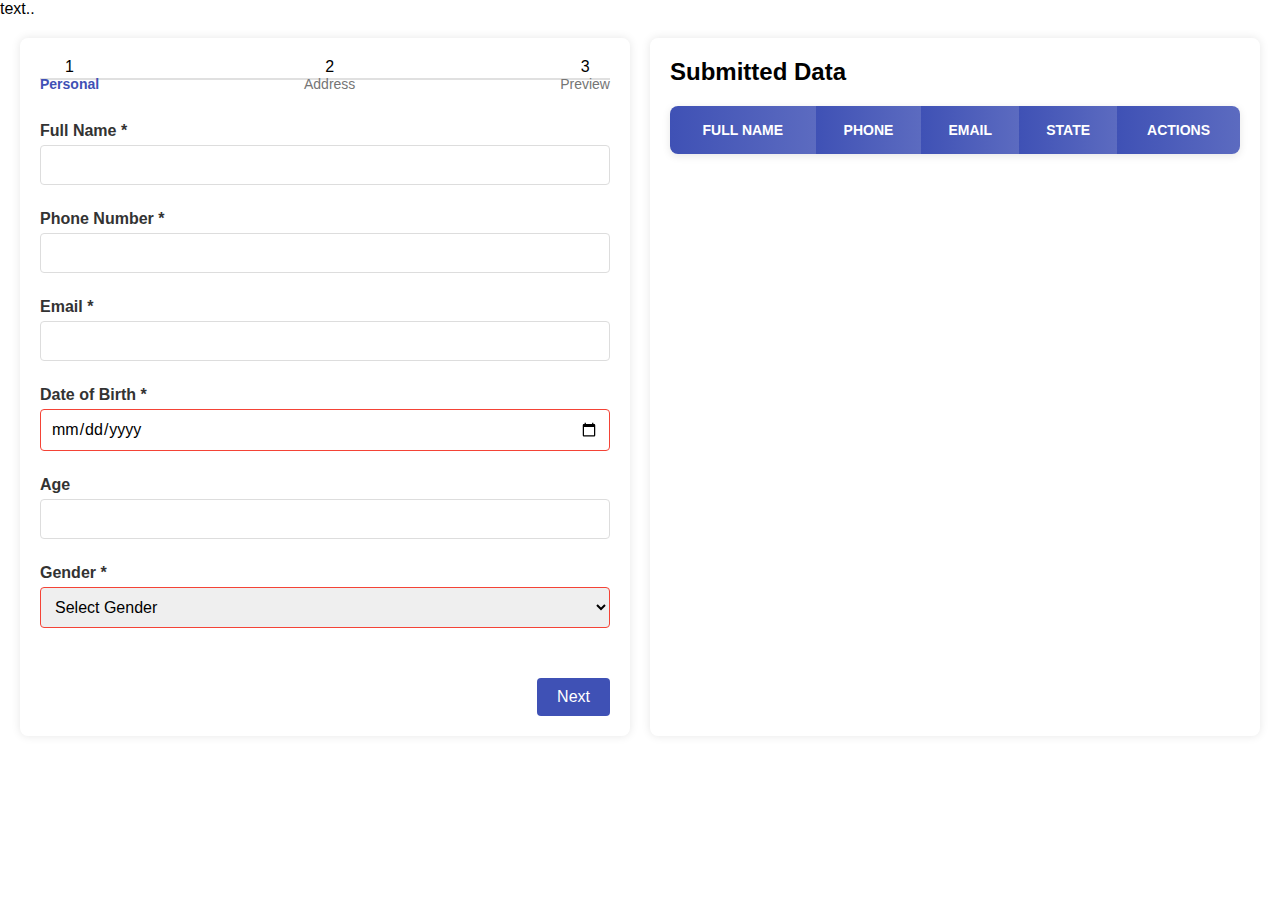
<file: index (4).html>
<!DOCTYPE html>
<html lang="en">

<head>
    <meta charset="UTF-8">
    <meta name="viewport" content="width=device-width, initial-scale=1.0">
    <link rel="stylesheet" href="style.css" />
    <title>Stepper Form with Table</title>
    <style>
        .error-message {
            color: red;
            font-size: 12px;
            margin-top: 5px;
            margin-left: 220px;
            margin-bottom: 5px;
            display: flex;
            align-content: center;
        }
    </style>

</head>

<body>
    <div id="show-time" class="hide">text..</div>
    <div class="main-container">
        <div class="form-container">
            <div class="stepper">
                <div class="step active">
                    <div class="step-number1">1</div>
                    <div class="step-label">Personal</div>
                </div>
                <div class="step">
                    <div class="step-number2">2</div>
                    <div class="step-label">Address</div>
                </div>
                <div class="step">
                    <div class="step-number3">3</div>
                    <div class="step-label">Preview</div>
                </div>
                <div class="step-connector-progress"></div>
            </div>

            <form id="stepperForm">
                <!-- Page 1 -->
                <div class="form-page active" id="page1">
                    <div class="form-group">
                        <label for="fullName">Full Name *</label>
                        <input type="text" id="fullName" required placeholder=" ">
                    </div>
                    <span id="fullNameError" class="error-message"></span>

                    <div class="form-group">
                        <label for="phone">Phone Number *</label>
                        <input type="tel" id="phone" required placeholder=" ">
                    </div>
                    <span id="phoneError" class="error-message"></span>

                    <div class="form-group">
                        <label for="email">Email *</label>
                        <input type="email" id="email" required placeholder=" ">
                    </div>
                    <span id="emailError" class="error-message"></span>

                    <div class="form-group">
                        <label for="dob">Date of Birth *</label>
                        <input type="date" id="dob" required placeholder=" ">
                    </div>
                    <span id="dob_error" class="error-message"></span>

                    <div class="form-group">
                        <label for="age">Age</label>
                        <input type="number" id="age" readonly placeholder=" ">
                    </div>
                    <span id="age_error" class="error-message"></span>

                    <div class="form-group">
                        <label for="gender">Gender *</label>
                        <select id="gender" required>
                            <option value="">Select Gender</option>
                            <option value="male">Male</option>
                            <option value="female">Female</option>
                            <option value="other">Other</option>
                        </select>
                    </div>
                    <span id="gender_error" class="error-message"></span>

                    <div class="button-group">
                        <div></div>
                        <!-- <button type="button" class="next-btn" onclick="nextPage(1)">Next</button> -->
                        <button type="button" class="next-btn">Next</button>
                    </div>
                </div>

                <!-- Page 2 -->
                <div class="form-page" id="page2">
                    <div class="form-group">
                        <label for="address">Address *</label>
                        <input type="text" id="address" required placeholder=" ">
                    </div>
                    <span id="address_error" class="error-message"></span>

                    <div class="form-group">
                        <label for="country">Country *</label>
                        <input type="text" id="country" required placeholder=" ">
                    </div>
                    <span id="country_error" class="error-message"></span>

                    <div class="form-group">
                        <label for="state">State *</label>
                        <input type="text" id="state" required placeholder=" ">
                    </div>
                    <span id="state_error" class="error-message"></span>

                    <div class="form-group">
                        <label for="city">City *</label>
                        <input type="text" id="city" required placeholder=" ">
                    </div>
                    <span id="city_error" class="error-message"></span>

                    <div class="form-group">
                        <label for="zip">ZIP Code *</label>
                        <input type="text" id="zip" required placeholder=" ">
                    </div>
                    <span id="zipError" class="error-message"></span>

                    <div class="button-group">
                        <button type="button" class="prev-btn">Previous</button>
                        <button type="button" class="next-btn">Next</button>
                    </div>
                </div>

                <!-- Page 3 (Preview) -->
                <div class="form-page" id="page3">
                    <h2>Preview</h2>
                    <div class="preview-card">
                        <div class="preview-logo">
                            <i class="fas fa-user"></i>
                        </div>
                        <div class="preview-data" id="previewData"></div>
                    </div>
                    <div class="button-group">
                        <button type="button" class="prev-btn" onclick="prevPage(3)">Previous</button>
                        <button type="submit" id="submitBtn">Submit</button>
                    </div>
                </div>

                <input type="hidden" id="editIndex" value="">
            </form>
        </div>

        <div class="table-container">
            <h2>Submitted Data</h2>
            <table class="data-table">
                <thead>
                    <tr>
                        <th>Full Name</th>
                        <th>Phone</th>
                        <th>Email</th>
                        <th>State</th>
                        <th>Actions</th>
                    </tr>
                </thead>
                <tbody id="dataTableBody">
                </tbody>
            </table>
        </div>
    </div>

    <!-- Add Font Awesome for icons -->
    <link rel="stylesheet" href="https://cdnjs.cloudflare.com/ajax/libs/font-awesome/6.0.0/css/all.min.css">

    <script src="script.js"></script>

     <!-- <script src="formData.js"></script> 
    <script src="formValidation.js"></script>
    <script src="stepper.js"></script>
    <script src="Main.js"></script>  -->

    <!-- <script src="formValidation.js"></script>
    <script src="stepper.js"></script>
    <script src="formData.js"></script>
    <script src="formModule.js"></script>
    <script src="Main.js"></script> -->
</body>

</html>
</file>
<file: style.css>
:root {
            --primary-color: #3f51b5;
            --primary-hover: #303f9f;
            --error-color: #f44336;
        }

        * {
            margin: 0;
            padding: 0;
            box-sizing: border-box;
            font-family: Arial, sans-serif;
        }

        body {
            background-color: white;
        }

        .main-container {
            display: flex;
            flex-direction: column;
            gap: 20px;
            padding: 20px;
            max-width: 1400px;
            margin: 0 auto;
        }

        .form-container, .table-container {
            background: #fff;
            border-radius: 8px;
            box-shadow: 0 0 10px rgba(0,0,0,0.1);
            padding: 20px;
        }

        .stepper {
            display: flex;
            justify-content: space-between;
            margin-bottom: 30px;
            position: relative;
        }

        .stepper::before {
            content: '';
            position: absolute;
            top: 20px;
            left: 0;
            right: 0;
            height: 2px;
            background-color: #e0e0e0;
            z-index: 1;
        }

        .step {
            display: flex;
            flex-direction: column;
            align-items: center;
            position: relative;
            z-index: 3;
        }

        .step-number {
            width: 40px;
            height: 40px;
            border-radius: 50%;
            background-color: #e0e0e0;
            color: #757575;
            display: flex;
            align-items: center;
            justify-content: center;
            font-weight: bold;
            margin-bottom: 8px;
            transition: all 0.3s ease;
            position: relative;
            z-index: 3;
        }

        .step.active .step-number {
            background-color: var(--primary-color);
            color: white;
        }

        .step-label {
            font-size: 14px;
            color: #757575;
            transition: all 0.3s ease;
        }

        .step.active .step-label {
            color: var(--primary-color);
            font-weight: bold;
        }

        .step-connector-progress {
            position: absolute;
            top: 20px;
            left: 0;
            height: 2px;
            width: 0;
            background: linear-gradient(90deg, var(--primary-color) 0%, #5c6bc0 100%);
            transition: width 0.5s ease-in-out;
            z-index: 1;
        }

        .form-page {
            display: none;
            animation: fadeIn 0.5s;
        }

        .form-page.active {
            display: block;
        }

        .form-group {
            margin-bottom: 20px;
        }

        label {
            display: block;
            margin-bottom: 5px;
            font-weight: bold;
            color: #333;
        }

        input, select {
            width: 100%;
            padding: 10px;
            border: 1px solid #ddd;
            border-radius: 4px;
            font-size: 16px;
            transition: all 0.3s ease;
            placeholder: " ";
        }

        input:focus, select:focus {
            outline: none;
            border-color: var(--primary-color);
            box-shadow: 0 0 0 2px rgba(63, 81, 181, 0.2);
        }

        input:not(:placeholder-shown):invalid,
        select:invalid:not(:focus) {
            border-color: var(--error-color);
        }

        .button-group {
            display: flex;
            justify-content: space-between;
            margin-top: 30px;
        }

        button {
            padding: 10px 20px;
            border: none;
            border-radius: 4px;
            cursor: pointer;
            font-size: 16px;
            background-color: var(--primary-color);
            color: white;
            transition: background-color 0.3s ease;
        }

        button:hover {
            background-color: var(--primary-hover);
        }

        button[type="button"].prev {
            background-color: #757575;
        }

        button[type="button"].prev:hover {
            background-color: #616161;
        }

        .preview-card {
            background-color: #f5f5f5;
            border-radius: 8px;
            padding: 20px;
            margin-top: 20px;
        }

        .preview-logo {
            width: 80px;
            height: 80px;
            background-color: var(--primary-color);
            border-radius: 50%;
            margin: 0 auto 20px;
            display: flex;
            align-items: center;
            justify-content: center;
            font-size: 40px;
            color: white;
        }

        .preview-data p {
            margin: 10px 0;
            padding: 10px;
            background-color: white;
            border-radius: 4px;
        }

        .data-table {
            width: 100%;
            border-collapse: separate;
            border-spacing: 0;
            margin-top: 20px;
            box-shadow: 0 2px 8px rgba(0,0,0,0.1);
            border-radius: 8px;
            overflow: hidden;
        }

        .data-table th {
            background: linear-gradient(90deg, var(--primary-color) 0%, #5c6bc0 100%);
            color: white;
            font-weight: 600;
            text-transform: uppercase;
            font-size: 14px;
            padding: 16px;
        }

        .data-table td {
            padding: 16px;
            border-bottom: 1px solid #e0e0e0;
        }

        .data-table tr:last-child td {
            border-bottom: none;
        }

        .data-table tr:nth-child(even) {
            background-color: #f8f8f8;
        }

        .data-table tr:hover {
            background-color: #e8eaf6;
        }

        .action-buttons {
            display: flex;
            gap: 8px;
        }

        .action-buttons button {
            display: flex;
            align-items: center;
            gap: 4px;
            padding: 6px 12px;
            border-radius: 4px;
            font-size: 14px;
            transition: all 0.2s ease;
        }

        .action-buttons button i {
            font-size: 16px;
        }

        .action-buttons button.edit {
            background-color: #2196F3;
        }

        .action-buttons button.edit:hover {
            background-color: #1976D2;
        }

        .action-buttons button.delete {
            background-color: var(--error-color);
        }

        .action-buttons button.delete:hover {
            background-color: #d32f2f;
        }

        @keyframes fadeIn {
            from { opacity: 0; }
            to { opacity: 1; }
        }

        @keyframes slideIn {
            from { transform: translateX(100%); }
            to { transform: translateX(0); }
        }

        @keyframes slideOut {
            from { transform: translateX(0); }
            to { transform: translateX(-100%); }
        }

        .slide-in {
            animation: slideIn 0.3s forwards;
        }

        .slide-out {
            animation: slideOut 0.3s forwards;
        }

        @media (min-width: 768px) {
            .main-container {
                flex-direction: row;
            }

            .form-container, .table-container {
                flex: 1;
            }
        }

        @media (max-width: 767px) {
            .stepper {
                flex-direction: column;
                align-items: flex-start;
            }

            .stepper::before {
                top: 0;
                bottom: 0;
                left: 20px;
                width: 2px;
                height: auto;
            }

            .step {
                flex-direction: row;
                margin-bottom: 16px;
            }

            .step-number {
                margin-right: 16px;
                margin-bottom: 0;
            }

            .step-connector-progress {
                left: 20px;
                width: 2px;
                top: 0;
            }

            .data-table th, .data-table td {
                padding: 8px;
            }

            .action-buttons button {
                padding: 4px 8px;
                font-size: 12px;
            }
        }

        .slide-out {
            animation: slideOut 0.3s forwards;
        }
        
        .slide-prev-out {
            animation: slidePrevOut 0.3s forwards;
        }
        
        .slide-in {
            animation: slideIn 0.3s forwards;
        }
        
        .slide-prev-in {
            animation: slidePrevIn 0.3s forwards;
        }
        .Inactive{
            display:none;
        }
        .extraPadding{
            margin-left:75%;
        }
</file>
